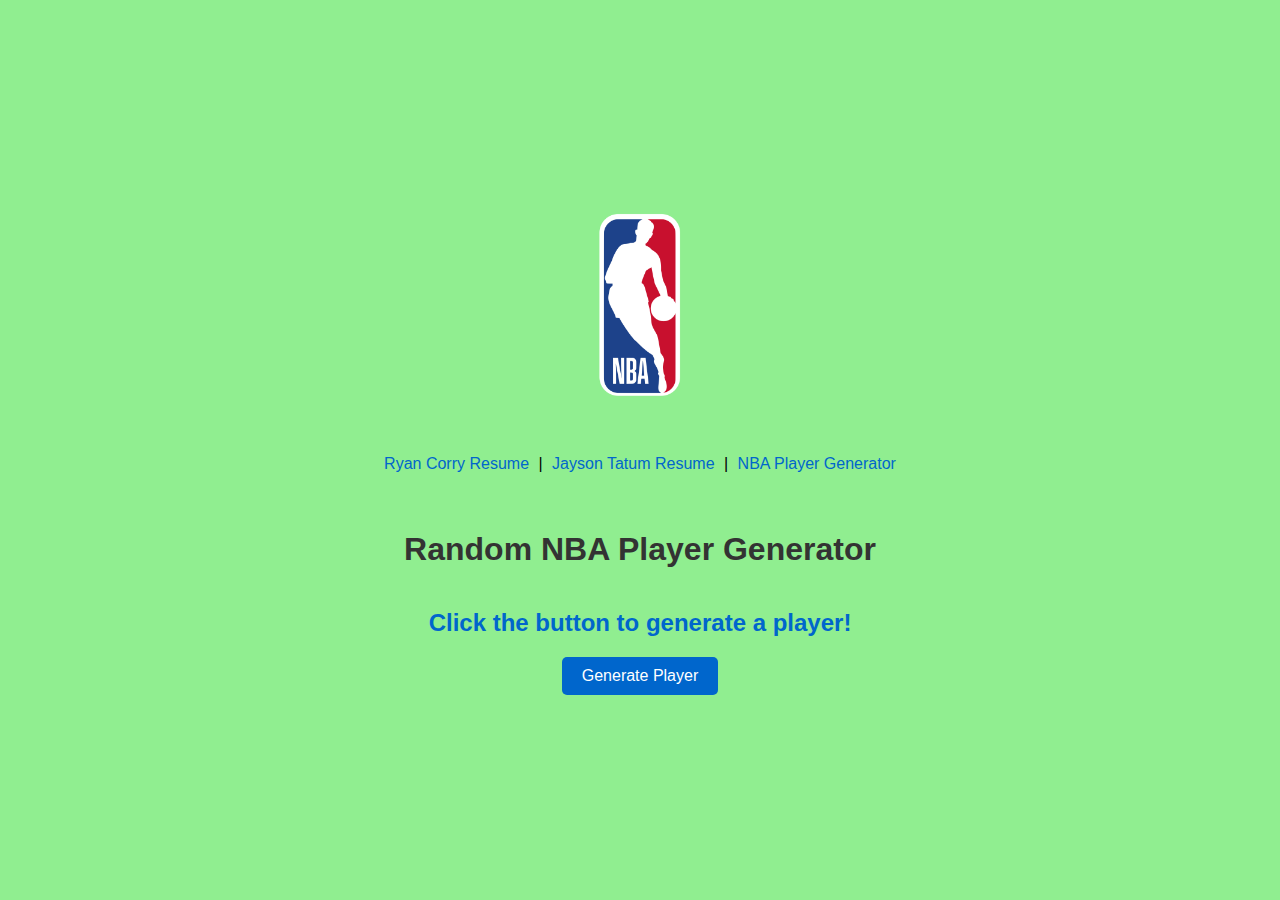
<file: HTML Project/html/app.html>
<!DOCTYPE html>
<html lang="en">
<head>
  <meta charset="UTF-8">
  <title>Random NBA Player Generator</title>
  <style>
    body {
      font-family: Arial, sans-serif;
      background-color: lightgreen;
      display: flex;
      flex-direction: column;
      align-items: center;
      justify-content: center;
      height: 100vh;
      margin: 0;
    }

    h1 {
      color: #333;
    }

    #player {
      font-size: 24px;
      font-weight: bold;
      margin: 20px;
      color: #0066cc;
    }

    button {
      padding: 10px 20px;
      font-size: 16px;
      background-color: #0066cc;
      color: white;
      border: none;
      border-radius: 5px;
      cursor: pointer;
      transition: background-color 0.2s ease;
    }

    button:hover {
      background-color: #004c99;
    }
    .header {
    text-align: center;
    margin-bottom: 30px;
    }

    .subheader {
    font-size: 16px;
    line-height: 2;
    }

    .subheader a {
    text-decoration: none;
    color: #0066cc;
    margin: 0 5px;
    }

    .subheader a:hover {
    text-decoration: underline;
    }

  </style>
</head>
<body>

    <div class="header">
        <div class="subheader">
        <img src="../images/nba-logo-transparent.png" height="200" alt="NBA Logo"> <br> <br>
          <a href="Resume.html">Ryan Corry Resume</a> |
          <a href="scratch.html">Jayson Tatum Resume</a> |
          <a href="#">NBA Player Generator</a>
        </div>
    </div>

  <h1>Random NBA Player Generator</h1>
  <div id="player">Click the button to generate a player!</div>
  <button onclick="generatePlayer()">Generate Player</button>

  <script>
    const players = [
      "LeBron James",
      "Stephen Curry",
      "Kevin Durant",
      "Giannis Antetokounmpo",
      "Jayson Tatum",
      "Luka Dončić",
      "Joel Embiid",
      "Nikola Jokić",
      "Ja Morant",
      "Jimmy Butler",
      "Damian Lillard",
      "Kawhi Leonard",
      "Anthony Davis",
      "James Harden",
      "Zion Williamson"
    ];

    function generatePlayer() {
      const randomIndex = Math.floor(Math.random() * players.length);
      const selectedPlayer = players[randomIndex];
      document.getElementById("player").innerText = selectedPlayer;
    }
  </script>

</body>
</html>
</file>
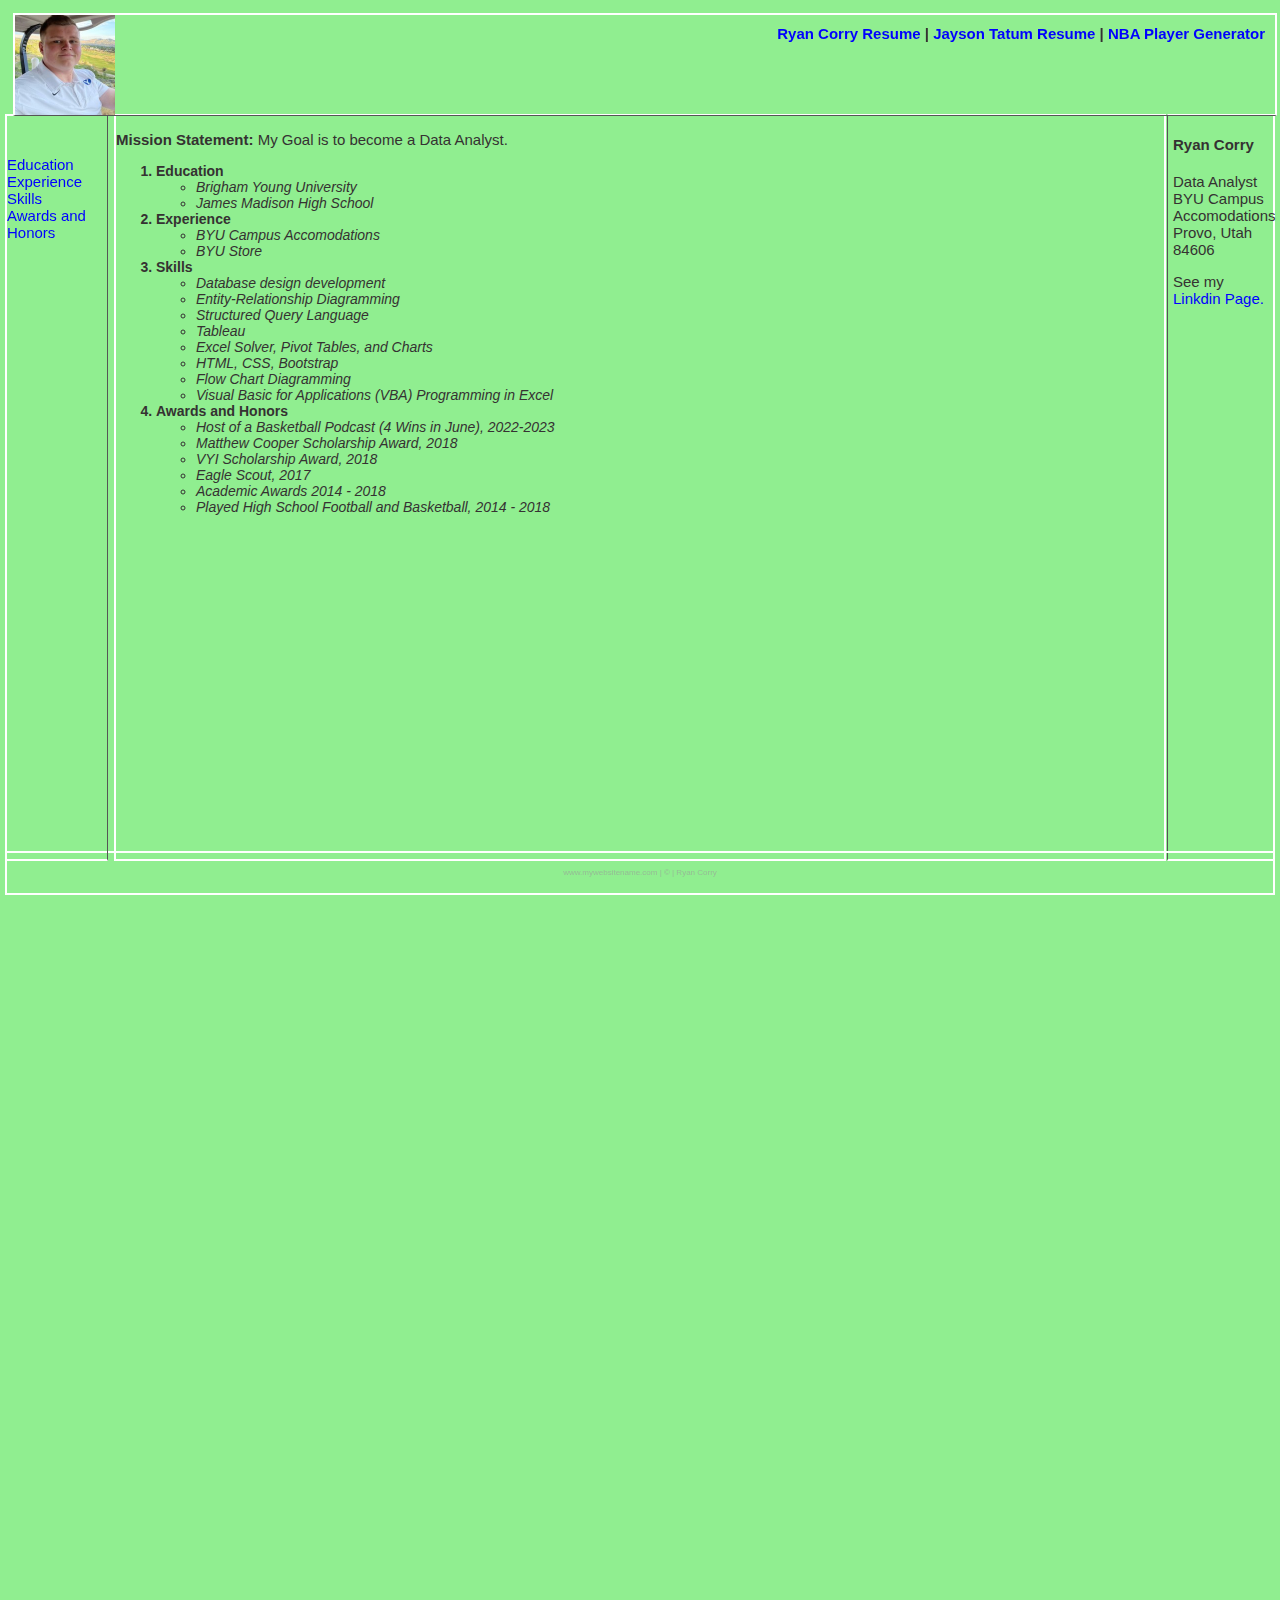
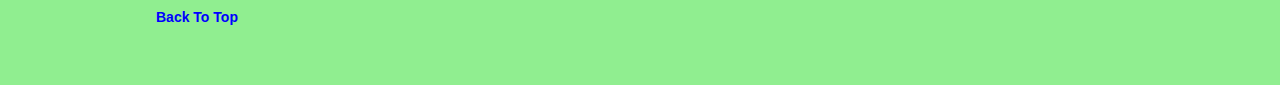
<file: HTML Project/html/Resume.html>
<!DOCTYPE html>
<html lang="en">
<head>
    <meta charset="UTF-8">
    <meta name="viewport" content="width=device-width, initial-scale=1.0">
    <title>Ryan Corry's Resume</title>
    <link rel="stylesheet" href="../styles/styles.css">
</head>
<body>
    <div class="common header">
        <img src="../images/RyanPic.jfif" height="100" alt="Ryan Corry Profile Pic">
    <span class="subheader">
        <a href="#" id="#top">Ryan Corry Resume</a> | 
        <a href="scratch.html">Jayson Tatum Resume</a> | 
        <a href="app.html">NBA Player Generator</a> <br><br>
    </span>
    </div>

    <div class="common leftmenu">
        <a href="#edu">Education</a> <br>
        <a href="#exp">Experience</a> <br>
        <a href="#ski">Skills</a> <br>
        <a href="#awd">Awards and Honors</a> <br>
    </div>

    <div class="common mainbody">
        <p class="justify"><span class="bold">Mission Statement:</span>  My Goal is to become a Data Analyst.</p>

        <ol>
            <li id="edu" class="resumeListHeading">Education
                <ul>
                    <li>Brigham Young University</li>
                    <li>James Madison High School</li>
                </ul>
            </li>
            <li id="exp" class="resumeListHeading">Experience
                <ul>
                    <li>BYU Campus Accomodations</li>
                    <li>BYU Store</li>
                </ul>
            </li>
            <li id="ski" class="resumeListHeading">Skills
                <ul>
                    <li>Database design development</li>
                    <li>Entity-Relationship Diagramming</li>
                    <li>Structured Query Language</li>
                    <li>Tableau</li>
                    <li>Excel Solver, Pivot Tables, and Charts</li>
                    <li>HTML, CSS, Bootstrap</li>
                    <li>Flow Chart Diagramming</li>
                    <li>Visual Basic for Applications (VBA) Programming in Excel</li>
                </ul>
            <li id="awd" class="resumeListHeading">Awards and Honors
                <ul>
                    <li>Host of a Basketball Podcast (4 Wins in June), 2022-2023</li>
                    <li>Matthew Cooper Scholarship Award, 2018</li>
                    <li>VYI Scholarship Award, 2018</li>
                    <li>Eagle Scout, 2017</li>
                    <li>Academic Awards 2014 - 2018</li>
                    <li>Played High School Football and Basketball, 2014 - 2018</li>
                </ul>
                <p>&nbsp;</p>
                <p>&nbsp;</p>
                <p>&nbsp;</p>
                <p>&nbsp;</p>
                <p>&nbsp;</p>
                <p>&nbsp;</p>
                <p>&nbsp;</p>
                <p>&nbsp;</p>
                <p>&nbsp;</p>
                <p>&nbsp;</p>
                <p>&nbsp;</p>
                <p>&nbsp;</p>
                <p>&nbsp;</p>
                <p>&nbsp;</p>
                <p>&nbsp;</p>
                <p>&nbsp;</p>
                <p>&nbsp;</p>
                <p>&nbsp;</p>
                <p>&nbsp;</p>
                <p>&nbsp;</p>
                <p>&nbsp;</p>
                <p>&nbsp;</p>
                <p>&nbsp;</p>
                <p>&nbsp;</p>
                <p>&nbsp;</p>
                <p>&nbsp;</p>
                <p>&nbsp;</p>
                <p>&nbsp;</p>
                <p>&nbsp;</p>
                <p>&nbsp;</p>
                <p>&nbsp;</p>
                <p>&nbsp;</p>
                <p>&nbsp;</p>
                <p>&nbsp;</p>
                <p>&nbsp;</p>
                <p>&nbsp;</p>
                <a href="#top">Back To Top</a>
                <p>&nbsp;</p>
                <p>&nbsp;</p>
            </li>
        </ol>
    </div>

    <div class="common rightmenu">
        <h4>Ryan Corry</h4>

        Data Analyst <br>
        BYU Campus Accomodations <br>
        Provo, Utah 84606 <br>

        <p>
            See my <a href="https://www.linkedin.com/in/rycorry/" target="_blank" title="Linkdin Page on Ryan Corry">Linkdin Page.</a>
        </p>
    </div>

    <div class="common footer">
        www.mywebsitename.com | &copy; | Ryan Corry
    </div>
</body>
</html>
</file>
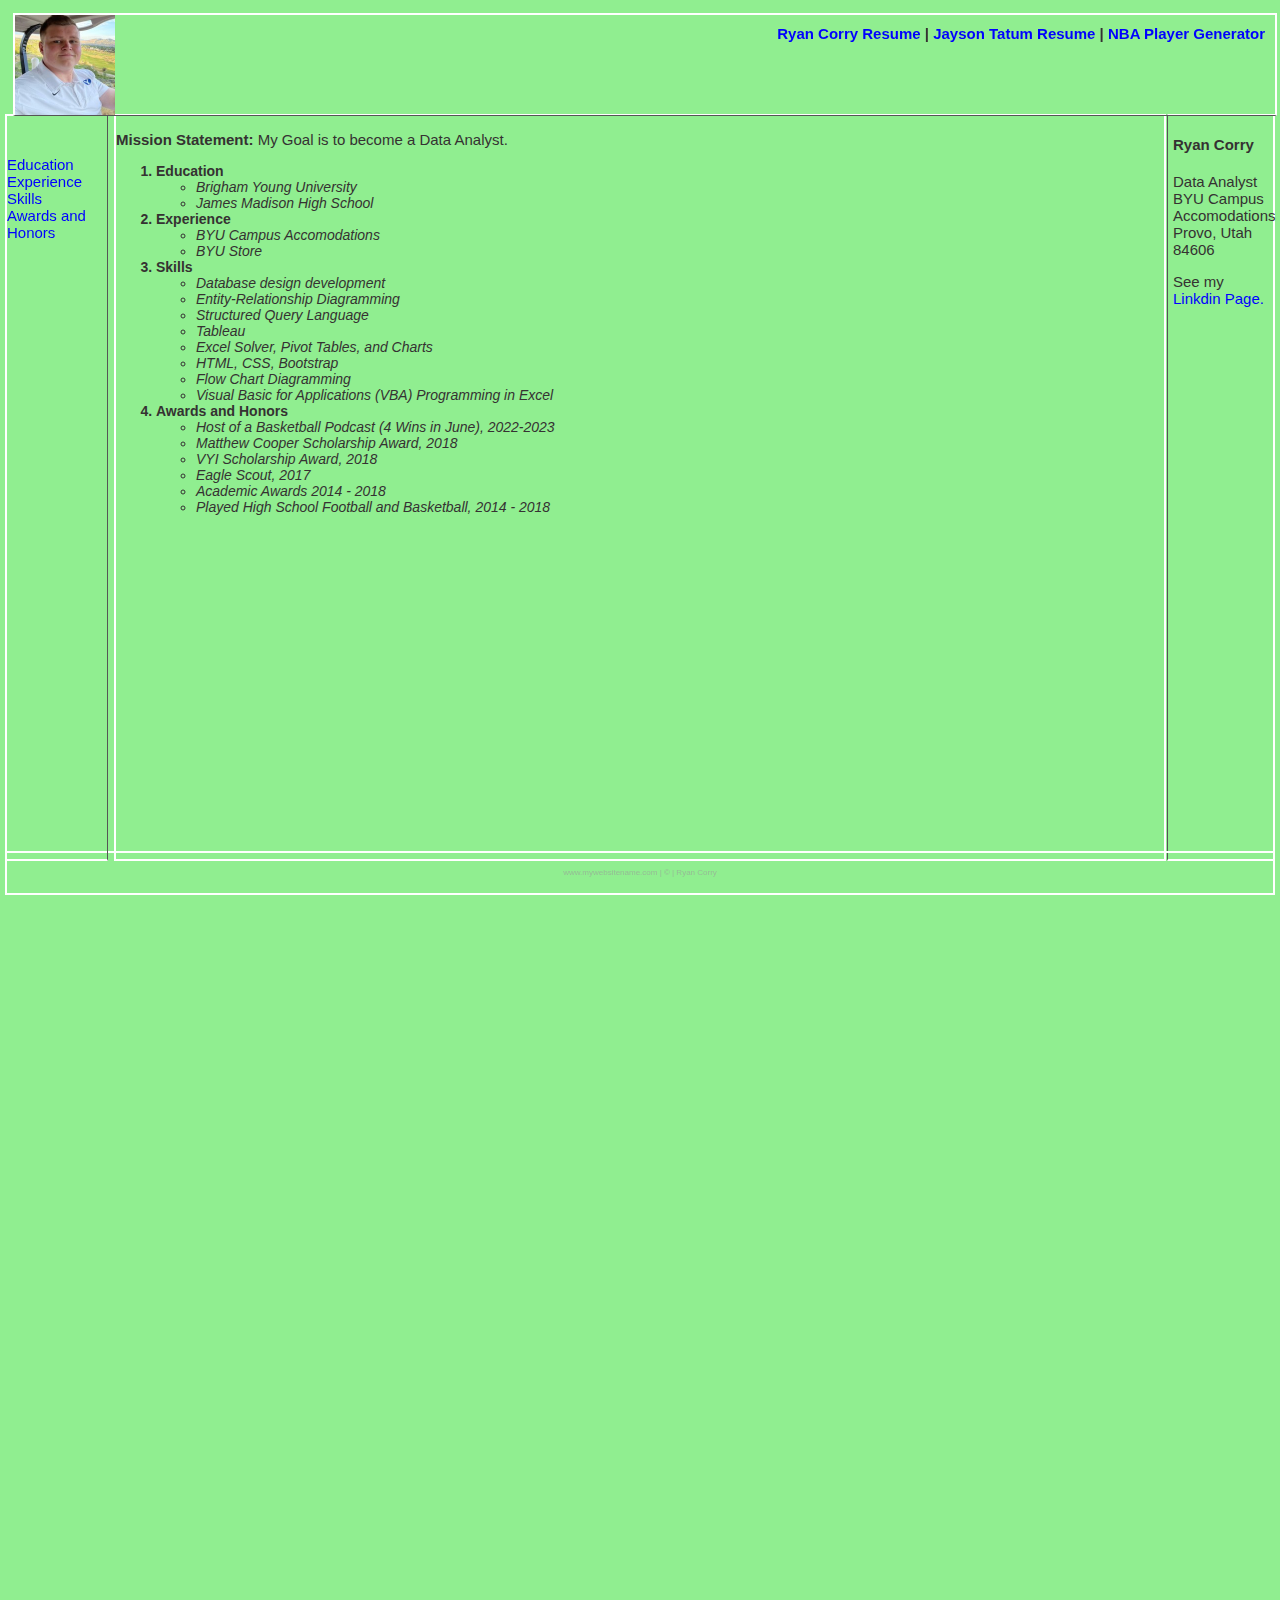
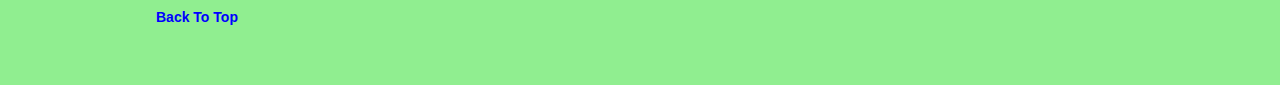
<file: HTML Project/html/resume.html>
<!DOCTYPE html>
<html lang="en">
<head>
    <meta charset="UTF-8">
    <meta name="viewport" content="width=device-width, initial-scale=1.0">
    <title>Ryan Corry's Resume</title>
    <link rel="stylesheet" href="../styles/styles.css">
</head>
<body>
    <div class="common header">
        <img src="../images/RyanPic.jfif" height="100" alt="Ryan Corry Profile Pic">
    <span class="subheader">
        <a href="#" id="#top">Ryan Corry Resume</a> | 
        <a href="scratch.html">Jayson Tatum Resume</a> | 
        <a href="app.html">NBA Player Generator</a> <br><br>
    </span>
    </div>

    <div class="common leftmenu">
        <a href="#edu">Education</a> <br>
        <a href="#exp">Experience</a> <br>
        <a href="#ski">Skills</a> <br>
        <a href="#awd">Awards and Honors</a> <br>
    </div>

    <div class="common mainbody">
        <p class="justify"><span class="bold">Mission Statement:</span>  My Goal is to become a Data Analyst.</p>

        <ol>
            <li id="edu" class="resumeListHeading">Education
                <ul>
                    <li>Brigham Young University</li>
                    <li>James Madison High School</li>
                </ul>
            </li>
            <li id="exp" class="resumeListHeading">Experience
                <ul>
                    <li>BYU Campus Accomodations</li>
                    <li>BYU Store</li>
                </ul>
            </li>
            <li id="ski" class="resumeListHeading">Skills
                <ul>
                    <li>Database design development</li>
                    <li>Entity-Relationship Diagramming</li>
                    <li>Structured Query Language</li>
                    <li>Tableau</li>
                    <li>Excel Solver, Pivot Tables, and Charts</li>
                    <li>HTML, CSS, Bootstrap</li>
                    <li>Flow Chart Diagramming</li>
                    <li>Visual Basic for Applications (VBA) Programming in Excel</li>
                </ul>
            <li id="awd" class="resumeListHeading">Awards and Honors
                <ul>
                    <li>Host of a Basketball Podcast (4 Wins in June), 2022-2023</li>
                    <li>Matthew Cooper Scholarship Award, 2018</li>
                    <li>VYI Scholarship Award, 2018</li>
                    <li>Eagle Scout, 2017</li>
                    <li>Academic Awards 2014 - 2018</li>
                    <li>Played High School Football and Basketball, 2014 - 2018</li>
                </ul>
                <p>&nbsp;</p>
                <p>&nbsp;</p>
                <p>&nbsp;</p>
                <p>&nbsp;</p>
                <p>&nbsp;</p>
                <p>&nbsp;</p>
                <p>&nbsp;</p>
                <p>&nbsp;</p>
                <p>&nbsp;</p>
                <p>&nbsp;</p>
                <p>&nbsp;</p>
                <p>&nbsp;</p>
                <p>&nbsp;</p>
                <p>&nbsp;</p>
                <p>&nbsp;</p>
                <p>&nbsp;</p>
                <p>&nbsp;</p>
                <p>&nbsp;</p>
                <p>&nbsp;</p>
                <p>&nbsp;</p>
                <p>&nbsp;</p>
                <p>&nbsp;</p>
                <p>&nbsp;</p>
                <p>&nbsp;</p>
                <p>&nbsp;</p>
                <p>&nbsp;</p>
                <p>&nbsp;</p>
                <p>&nbsp;</p>
                <p>&nbsp;</p>
                <p>&nbsp;</p>
                <p>&nbsp;</p>
                <p>&nbsp;</p>
                <p>&nbsp;</p>
                <p>&nbsp;</p>
                <p>&nbsp;</p>
                <p>&nbsp;</p>
                <a href="#top">Back To Top</a>
                <p>&nbsp;</p>
                <p>&nbsp;</p>
            </li>
        </ol>
    </div>

    <div class="common rightmenu">
        <h4>Ryan Corry</h4>

        Data Analyst <br>
        BYU Campus Accomodations <br>
        Provo, Utah 84606 <br>

        <p>
            See my <a href="https://www.linkedin.com/in/rycorry/" target="_blank" title="Linkdin Page on Ryan Corry">Linkdin Page.</a>
        </p>
    </div>

    <div class="common footer">
        www.mywebsitename.com | &copy; | Ryan Corry
    </div>
</body>
</html>
</file>
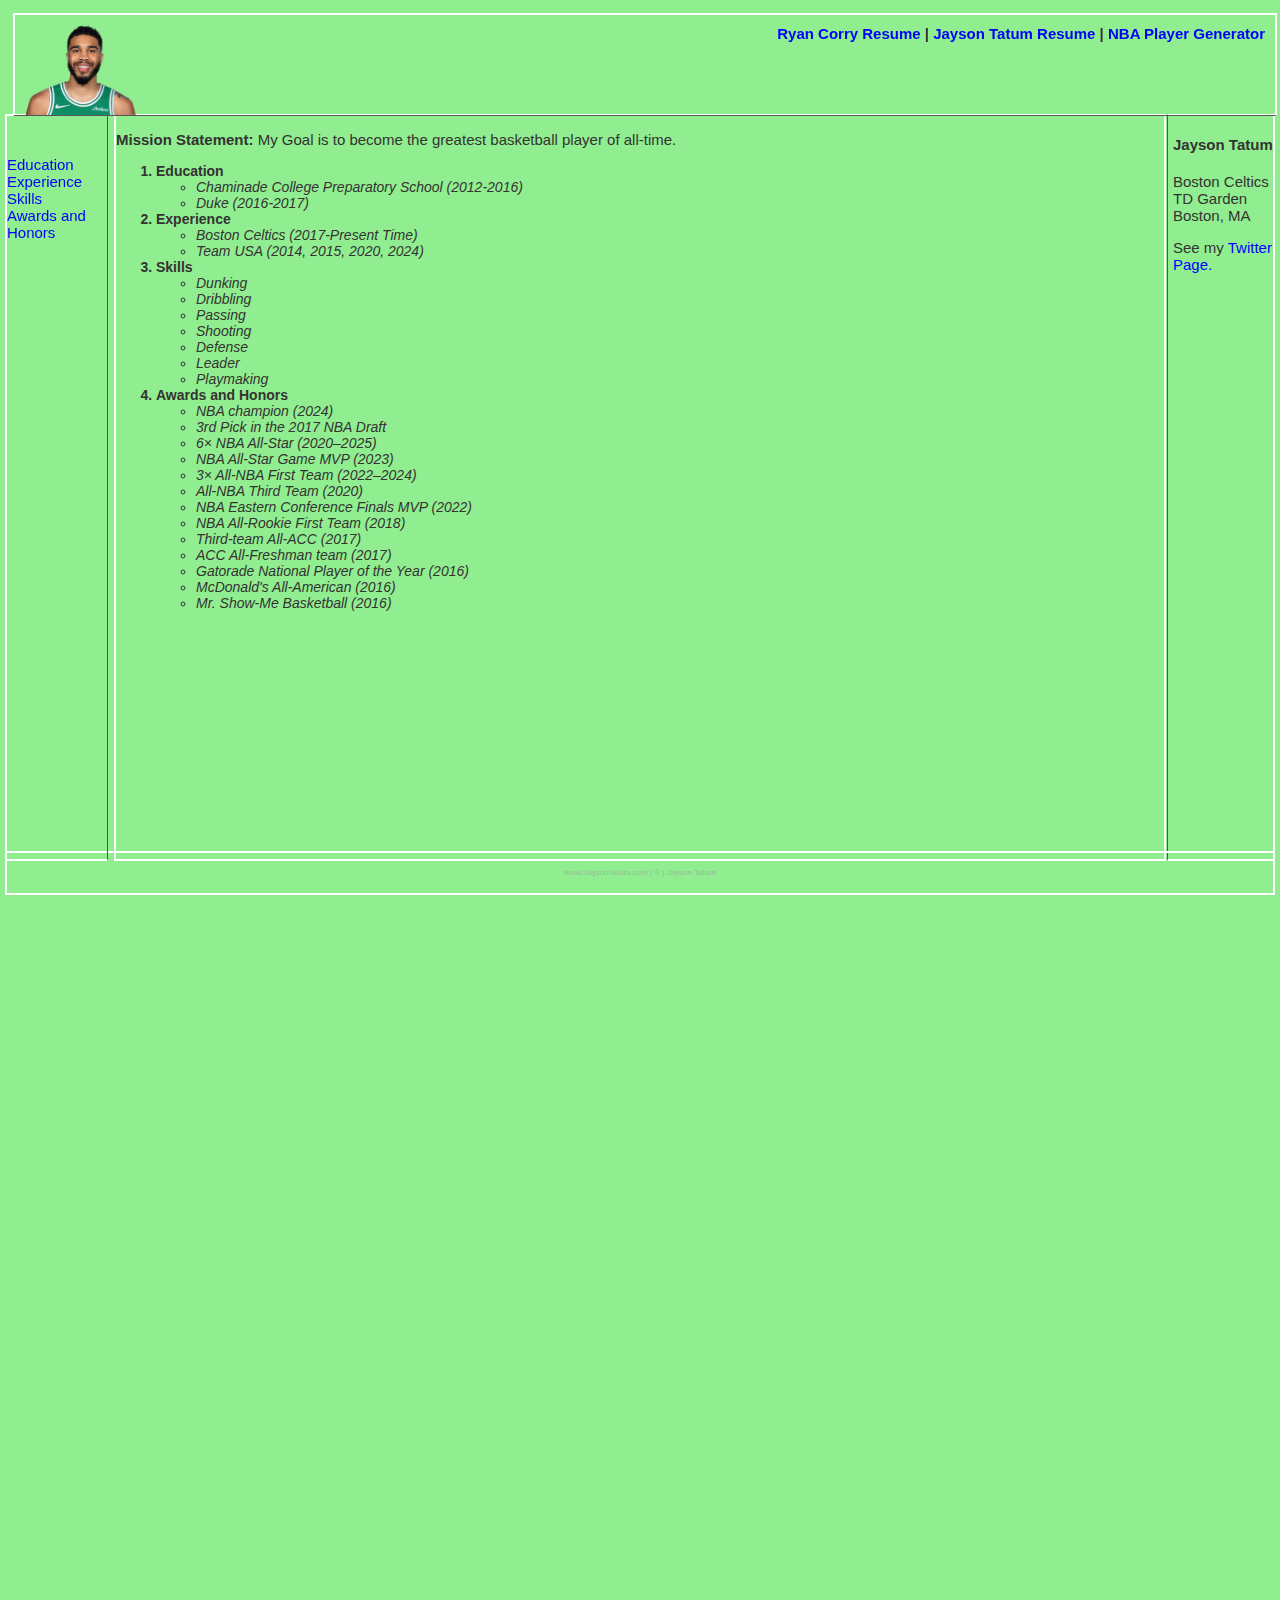
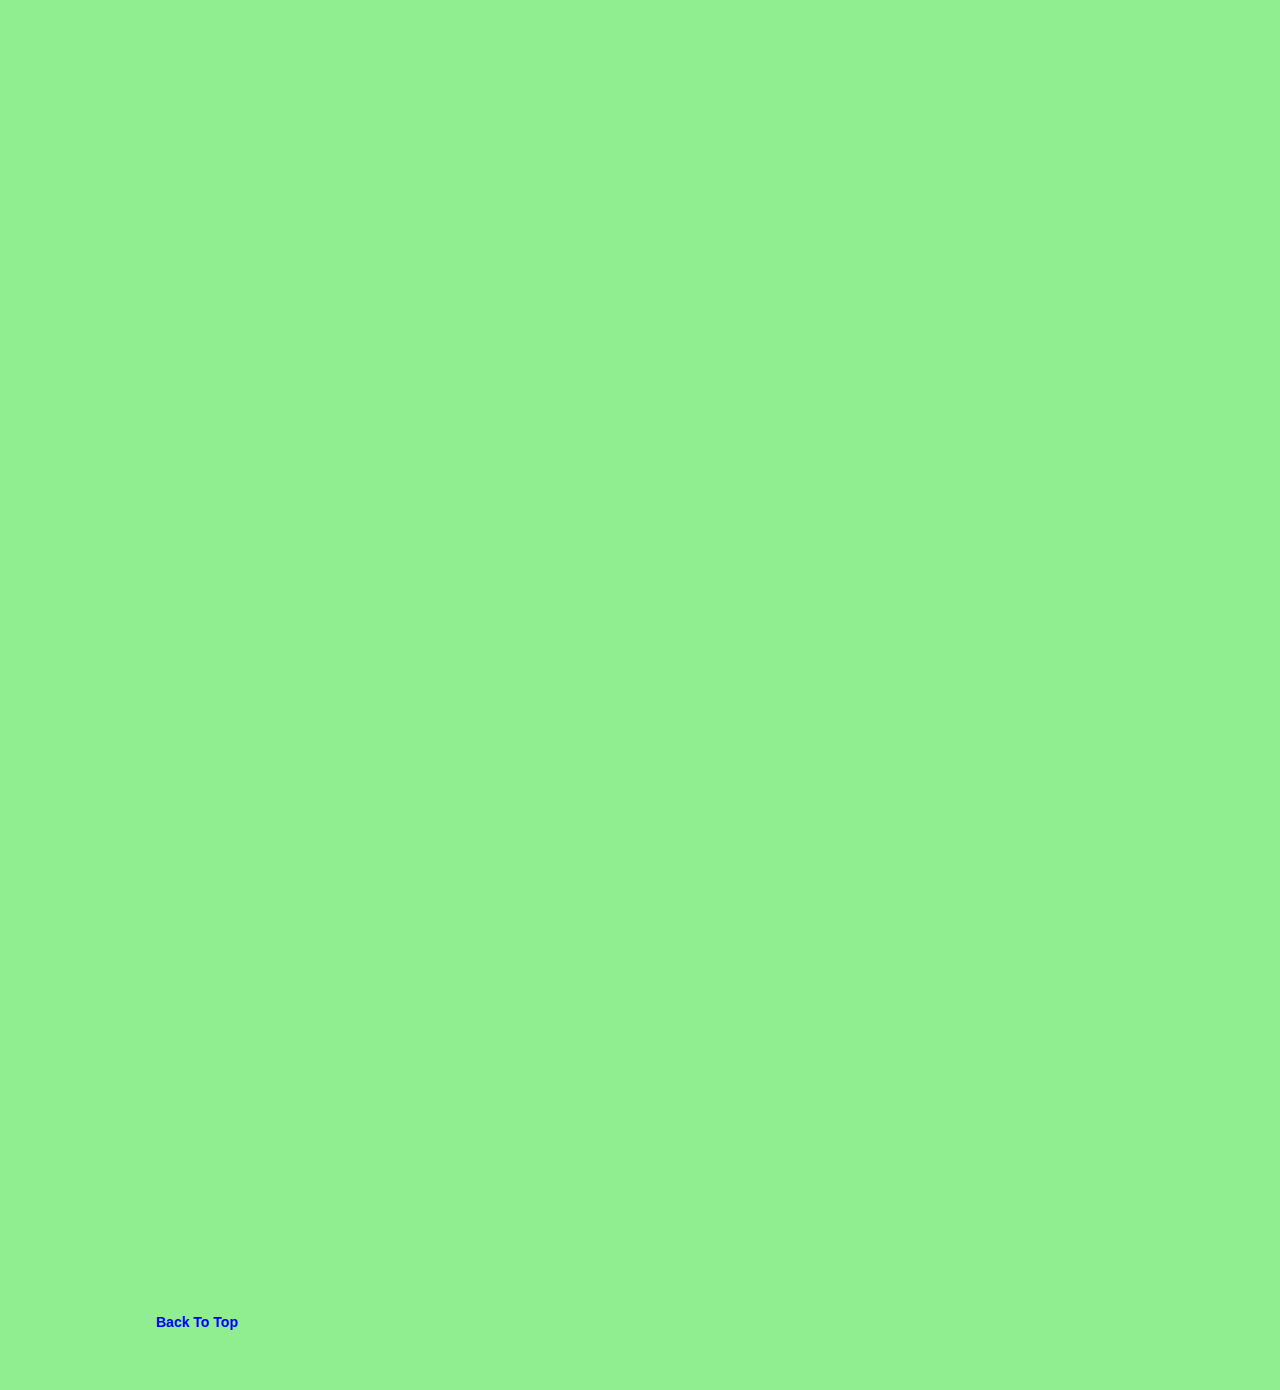
<file: HTML Project/html/scratch.html>
<!DOCTYPE html>
<html lang="en">
<head>
    <meta charset="UTF-8">
    <meta name="viewport" content="width=device-width, initial-scale=1.0">
    <title>Jayson Tatum</title>
    <link rel="stylesheet" href="../styles/styles.css">
</head>
<body>
    <div class="common header">
        <img src="../images/TatumPFP.png" height="100" alt="Jayson Tatum Profile Pic"> <br><br>
    <span class="subheader">
        <a href="resume.html" id="#top">Ryan Corry Resume</a> | 
        <a href="#">Jayson Tatum Resume</a> | 
        <a href="app.html">NBA Player Generator</a> <br><br>
    </span>
    </div>

    <div class="common leftmenu">
        <a href="#edu">Education</a> <br>
        <a href="#exp">Experience</a> <br>
        <a href="#ski">Skills</a> <br>
        <a href="#awd">Awards and Honors</a> <br>
    </div>

    <div class="common mainbody">
        <p class="justify"><span class="bold">Mission Statement:</span>  My Goal is to become the greatest basketball player of all-time.</p>

        <ol>
            <li id="edu" class="resumeListHeading">Education
                <ul>
                    <li>Chaminade College Preparatory School (2012-2016)</li>
                    <li>Duke (2016-2017)</li>
                </ul>
            </li>
            <li id="exp" class="resumeListHeading">Experience
                <ul>
                    <li>Boston Celtics (2017-Present Time)</li>
                    <li>Team USA (2014, 2015, 2020, 2024)</li>
                </ul>
            </li>
            <li id="ski" class="resumeListHeading">Skills
                <ul>
                    <li>Dunking</li>
                    <li>Dribbling</li>
                    <li>Passing</li>
                    <li>Shooting</li>
                    <li>Defense</li>
                    <li>Leader</li>
                    <li>Playmaking</li>
                </ul>
            <li id="awd" class="resumeListHeading">Awards and Honors
                <ul>
                    <li>NBA champion (2024)</li>
                    <li>3rd Pick in the 2017 NBA Draft</li>
                    <li>6× NBA All-Star (2020–2025)</li>
                    <li>NBA All-Star Game MVP (2023)</li>
                    <li>3× All-NBA First Team (2022–2024)</li>
                    <li>All-NBA Third Team (2020)</li>
                    <li>NBA Eastern Conference Finals MVP (2022)</li>
                    <li>NBA All-Rookie First Team (2018)</li>
                    <li>Third-team All-ACC (2017)</li>
                    <li>ACC All-Freshman team (2017)</li>
                    <li>Gatorade National Player of the Year (2016)</li>
                    <li>McDonald's All-American (2016)</li>
                    <li>Mr. Show-Me Basketball (2016)</li>
                </ul>
                <p>&nbsp;</p>
                <p>&nbsp;</p>
                <iframe width="560" height="315" src="https://youtu.be/SUvw-Yo9O5s?si=tdkBecZs-LTTbbgD" title="YouTube video player" frameborder="0" allow="accelerometer; autoplay; clipboard-write; encrypted-media; gyroscope; picture-in-picture; web-share" referrerpolicy="strict-origin-when-cross-origin" allowfullscreen></iframe>
                <p>&nbsp;</p>
                <p>&nbsp;</p>
                <iframe 
                    src="https://public.tableau.com/views/NBADashboard_0/RegularSeasonStandings?:embed=y&:showVizHome=no&:showTabs=y&:display_count=y&:display_static_image=y" 
                    width="1000" 
                    height="800" 
                    frameborder="0">
                </iframe>
                <p>&nbsp;</p>
                <p>&nbsp;</p>
                <p>&nbsp;</p>
                <p>&nbsp;</p>
                <p>&nbsp;</p>
                <p>&nbsp;</p>
                <p>&nbsp;</p>
                <p>&nbsp;</p>
                <p>&nbsp;</p>
                <p>&nbsp;</p>
                <p>&nbsp;</p>
                <p>&nbsp;</p>
                <p>&nbsp;</p>
                <p>&nbsp;</p>
                <p>&nbsp;</p>
                <p>&nbsp;</p>
                <p>&nbsp;</p>
                <p>&nbsp;</p>
                <p>&nbsp;</p>
                <p>&nbsp;</p>
                <p>&nbsp;</p>
                <p>&nbsp;</p>
                <p>&nbsp;</p>
                <p>&nbsp;</p>
                <p>&nbsp;</p>
                <p>&nbsp;</p>
                <p>&nbsp;</p>
                <p>&nbsp;</p>
                <p>&nbsp;</p>
                <p>&nbsp;</p>
                <p>&nbsp;</p>
                <p>&nbsp;</p>
                <p>&nbsp;</p>
                <p>&nbsp;</p>
                <a href="#top">Back To Top</a>
                <p>&nbsp;</p>
                <p>&nbsp;</p>
            </li>
        </ol>
    </div>

    <div class="common rightmenu">
        <h4>Jayson Tatum</h4>

        Boston Celtics<br>
        TD Garden<br>
        Boston, MA<br>

        <p>
            See my <a href="https://x.com/jaytatum0?lang=pl" target="_blank" title="Jayson Tatum's">Twitter Page.</a>
        </p>
    </div>

    <div class="common footer">
        www.JaysonTatum.com | &copy; | Jayson Tatum
    </div>
</body>
</html>
</file>
<file: HTML Project/styles/styles.css>
body {
    font-family: Arial, Helvetica, sans-serif;
    font-size: 15px;
    color: rgb(53, 50, 50);
    background-color: lightgreen;
}
li {
    font-size: 14px;
    font-style: italic;
    font-weight: normal;
}
a {
    color: blue;
    text-decoration: none;
}
a:hover {
    text-decoration: underline;
    /* font-weight: bold;
    font-size: 18px; */
}
a:visited {
    color: green;
}
.resumeListHeading{
    font-weight: bold;
    font-style: normal;
}
.underline{
    text-decoration: underline;
}
.bold{font-weight: bold;}
.justify{text-align: justify;}

.homebg{
    background-image: url('../images/background.jfif');
    background-position: top right;
    background-size: cover;
}

.box1 {
    border-width: 1px;
    border-style: solid;
    border-color: gray;
}

.box2 {
    padding: 5px;
}

.box3 {
    margin: 50px;
}

.common {
    /* background-color: #cccccc; */
    border: 2px solid white;
    position: absolute;
}

.header {
    top: 5px;
    left: 5px;
    right: 5px;
    height: 100px;
    z-index: 2;
    border-bottom: solid 1px #555555;
    position: relative;
}

.leftmenu {
    top: 114px;
    left: 5px;
    bottom: 39px;
    width: 100px;
    z-index: 1;
    padding-top: 40px;
    border-right: solid 1px #555555;
}

.mainbody {
    top: 114px;
    left: 114px;
    right: 114px;
    bottom: 39px;
    padding-right: 5px;
}

.rightmenu {
    top: 114px;
    bottom: 39px;
    right: 5px;
    width: 100px;
    border-left: solid 1px #555555;
    padding-left: 5px;
}

.footer {
    bottom: 5px;
    left: 5px;
    right: 5px;
    height: 25px;
    font-size: 8px;
    color: #9999;
    text-align: center;
    padding-top: 15px;
    position: fixed;
}

.subheader {
    position: absolute;
    top: 10px;
    right: 10px;
    font-weight: bold;
}
</file>
